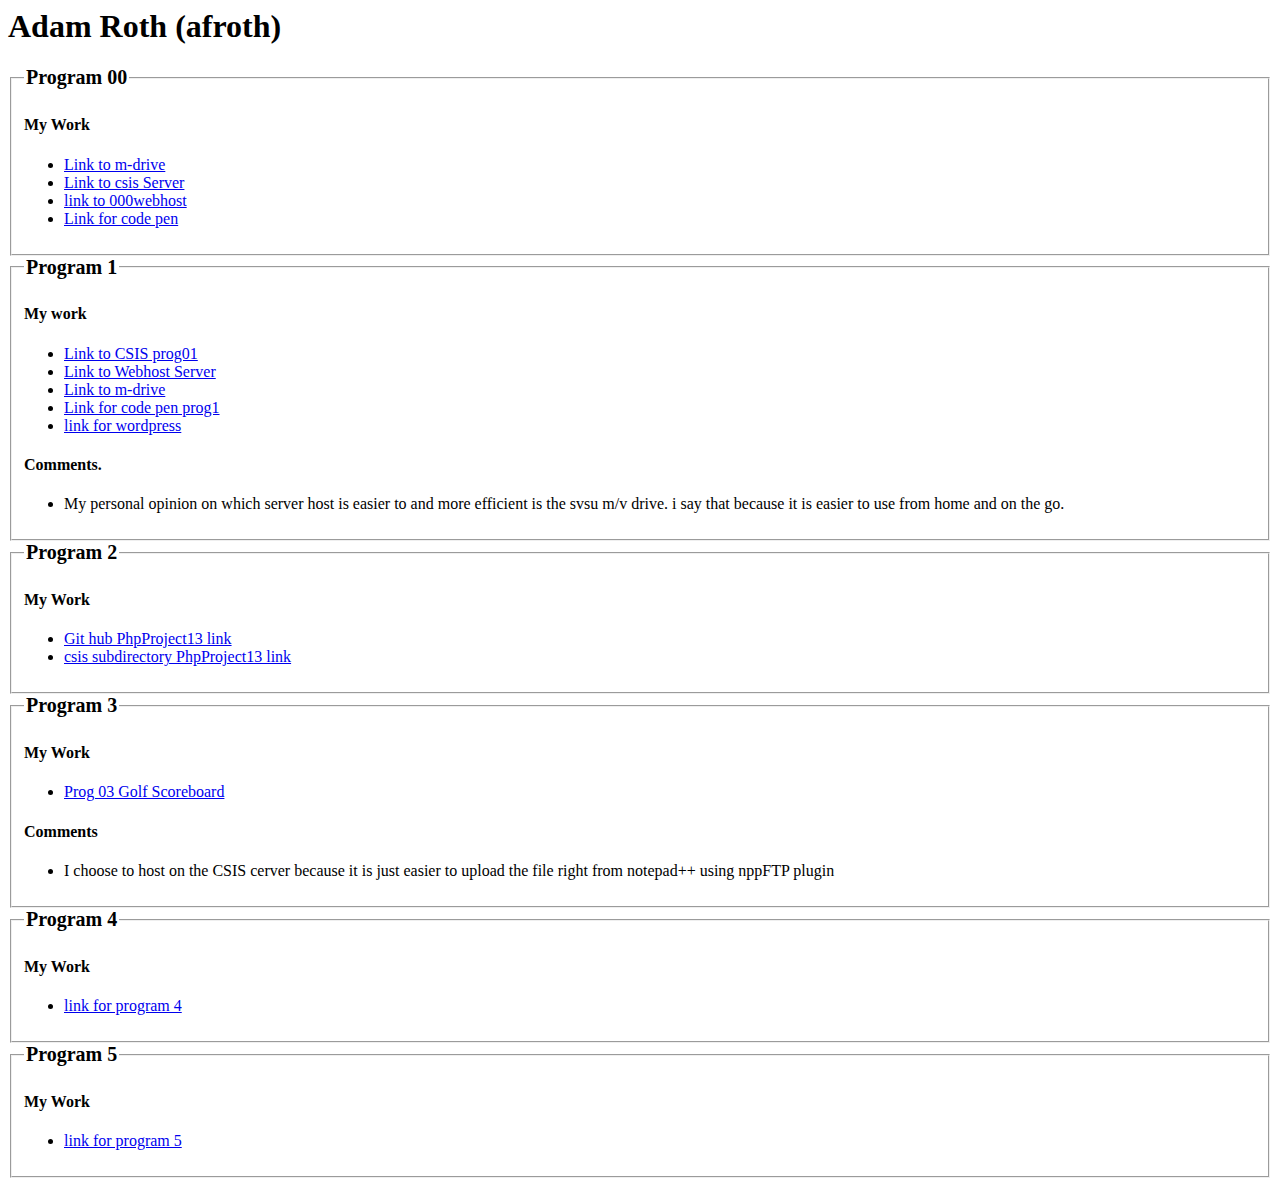
<file: index.html>
<html lang="en">
	<body>
		<link rel="stylesheet" type="text/css" href="index.css" />
		<header>
			<h1> Adam Roth (afroth) </h1>
		</header>
		
		<article>
			<fieldset>
				<legend>Program 00</legend>
				<section>
					<header>
						<h4>My Work<h4>
					</header>
					<ul>
						<li><a href="https://webp.svsu.edu/~afroth/cis255.html"> Link to m-drive</a></li>
						<li><a href="http://csis.svsu.edu/~afroth">Link to csis Server</a></li>
						<li><a href="https://afroth.000webhostapp.com/cis255.html">link to 000webhost</li>
						<li><a href="https://codepen.io/afroth/pen/aaaZLK">Link for code pen</a></li>
					</ul>
			
				</section>
			</fieldset>
		</article>

		<article>
			<fieldset>

				<legend> Program 1 </legend>

				<section>
					<header>
						<h4> My work</h4>
					</header>
					<ul>
						<li><a href="http://csis.svsu.edu/~afroth/prog01.html"> Link to CSIS prog01</a></li>
						<li><a href="https://afroth.000webhostapp.com/prog01.html"> Link to Webhost Server</a></li>
						<li><a href="https://webp.svsu.edu/~afroth/prog01.html"> Link to m-drive</li>
						<li><a href="https://codepen.io/afroth/pen/aaaZLK">Link for code pen prog1</a></li>
						<li><a href="https://cis255.wordpress.com/debt-settlement/"> link for wordpress</a></li>
					</ul>
				</section>

				<section>
					<h4>Comments.</h4>

					<ul>
						<li>
							My personal opinion on which server host is easier to and more efficient is the svsu m/v drive.
							i say that because it is easier to use from home and on the go.
						</li>
					</ul>					
				</section>
			</fieldset>
		</article>

		<article>
			<fieldset>
				<legend id="leg2"> Program 2 </legend>
				<section>
					<h4>My Work</h4>

					<ul>
						<li><a href="https://github.com/afroth/PhpProject13">Git hub PhpProject13 link</a></li>
						<li><a href="http://csis.svsu.edu/~afroth/PhpProject13/">csis subdirectory PhpProject13 link</a></li>
					</ul>
				</section>
			</fieldset>
		</article>

		<article>
			<fieldset>

				<legend id="leg3"> Program 3 </legend>

				<section>
					<h4>My Work</h4>
					<ul>
						<li><a href="http://csis.svsu.edu/~afroth/prog03/prog03.html">Prog 03 Golf Scoreboard</a></li>
					</ul>
				</section>

				<section>
					<h4> Comments</h4>

					<ul>
						<li>
							I choose to host on the CSIS cerver because it is just easier
							to upload the file right from notepad++ using nppFTP plugin
						</li>
					</ul>

				</section>
			</fieldset>
		</article>
		
		<article>
			<fieldset>

				<legend id="leg3"> Program 4 </legend>

				<section>
					<h4>My Work</h4>
					<ul>
						<li><a href="http://csis.svsu.edu/~afroth/prog4.html">link for program 4</a></li>
					</ul>
				</section>

			</fieldset>
		</article>
                
                <article>
			<fieldset>

				<legend id="leg3"> Program 5 </legend>

				<section>
					<h4>My Work</h4>
					<ul>
						<li><a href="https://afroth.github.io/prog05/prog5round2/public_html/index.html">link for program 5</a></li>
					</ul>
				</section>

			</fieldset>
		</article>

	</body>
</html>
</file>
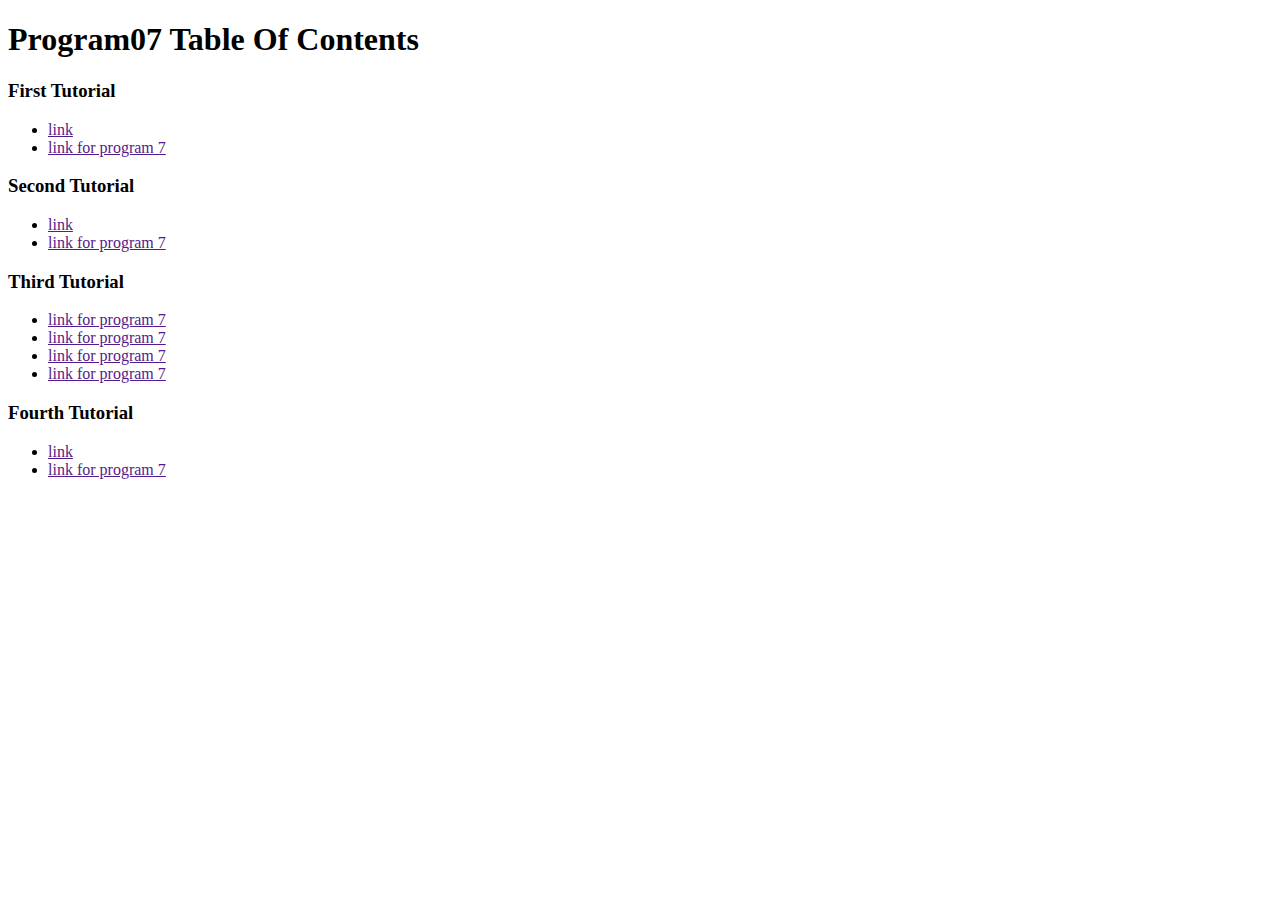
<file: prog07/index.html>
<!DOCTYPE html>
<!--
To change this license header, choose License Headers in Project Properties.
To change this template file, choose Tools | Templates
and open the template in the editor.
-->
<html lang="en">
	<body>
		<header>
			<h1> Program07 Table Of Contents </h1>
		</header>
		<article>
		
			<Section>
				<h3>First Tutorial</h3>
                                <ul>
                                    <li><a href="">link</a></li>
                                    <li><a href="">link for program 7</a></li>
                                </ul>
			</Section>
			
			<Section>
				<h3>Second Tutorial</h3>
				<ul>
                                    <li><a href="">link</a></li>
                                    <li><a href="">link for program 7</a></li>
                                </ul>
			</Section>
			
			<Section>
				<h3>Third Tutorial</h3>
                                <ul>
                                    <li><a href="">link for program 7</a></li>
                                    <li><a href="">link for program 7</a></li>
                                    <li><a href="">link for program 7</a></li>
                                    <li><a href="">link for program 7</a></li>
                                </ul>
			</Section>
			
			<Section>
				<h3>Fourth Tutorial</h3>
				<ul>
                                    <li><a href="">link</a></li>
                                    <li><a href="">link for program 7</a></li>
                                </ul>
			</Section>
			
		</article>	
	</body>
</html>
</file>
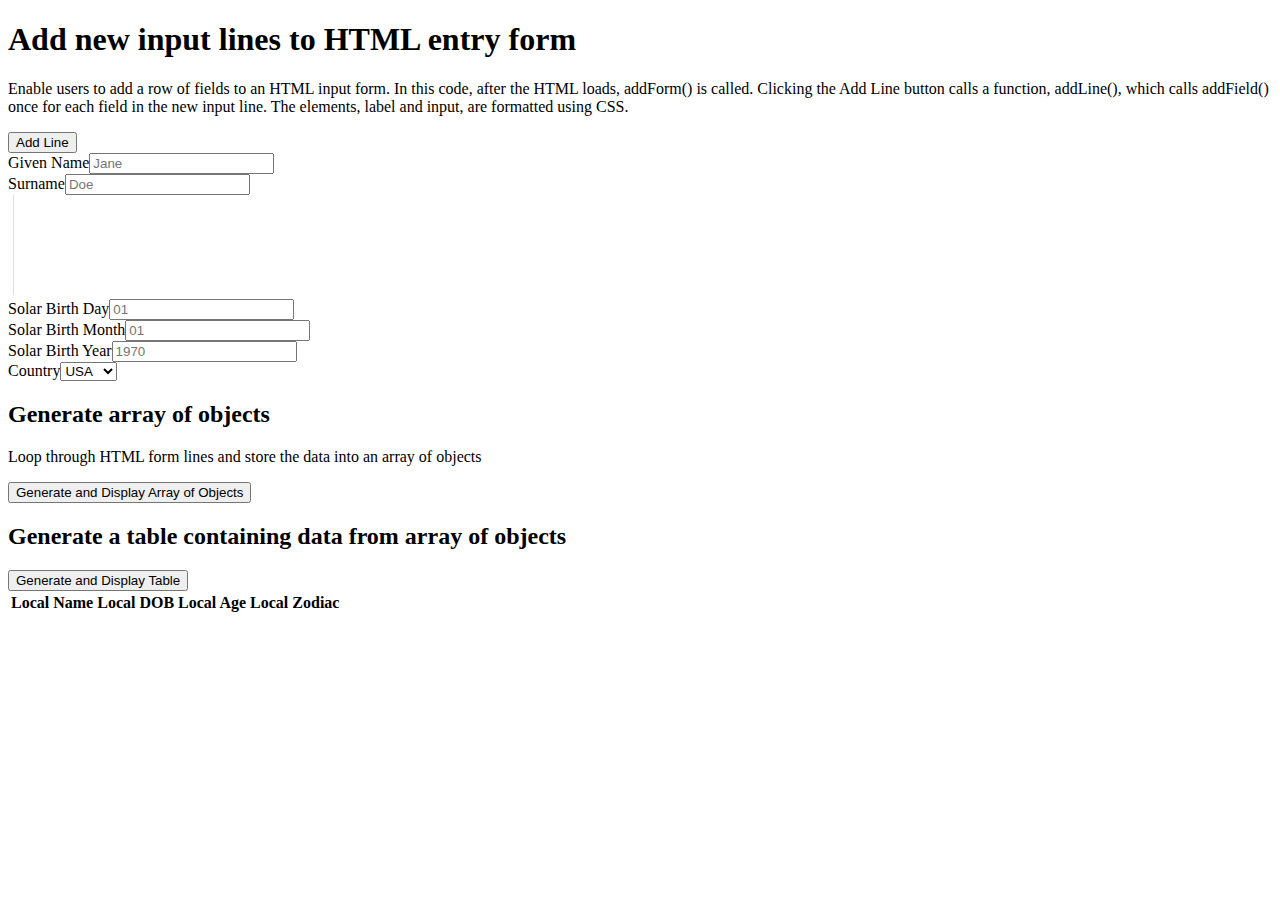
<file: prog6.html>
<!DOCTYPE html>
<html>

<head>
    <meta charset="utf-8" />
    <meta http-equiv="X-UA-Compatible" content="IE=edge">
    <title>Prog 4</title>
    <script
        src="https://code.jquery.com/jquery-3.3.1.min.js"
        integrity="sha256-FgpCb/KJQlLNfOu91ta32o/NMZxltwRo8QtmkMRdAu8="
        crossorigin="anonymous"></script>
    <!-- Include bootstrap 4 for styling -->
    <!--<script src="https://stackpath.bootstrapcdn.com/bootstrap/4.1.3/js/bootstrap.min.js" integrity="sha384-ChfqqxuZUCnJSK3+MXmPNIyE6ZbWh2IMqE241rYiqJxyMiZ6OW/JmZQ5stwEULTy" crossorigin="anonymous"></script>-->
    <link href="https://stackpath.bootstrapcdn.com/bootstrap/4.1.3/css/bootstrap.min.css" rel="stylesheet" integrity="sha384-MCw98/SFnGE8fJT3GXwEOngsV7Zt27NXFoaoApmYm81iuXoPkFOJwJ8ERdknLPMO"
        crossorigin="anonymous">
        

    <meta name="viewport" content="width=device-width, initial-scale=1">
    <style>
        .vert-divider {
            margin-left: 5px;
            margin-right: 5px;
            width: 1px;
            height: 100px;
            display: inline-block;
            background: #dedede;
        }
        #users-form{
            max-height: 400px;
            overflow-y: auto;
            overflow-x: hidden;
        }
    </style>
</head>

<body onload="addForm()">
    <div class="container">
        <h1>Add new input lines to HTML entry form</h1>
        <p>Enable users to add a row of fields to an HTML input form. In this
            code, after the HTML loads, addForm() is called. Clicking the Add Line
            button calls a function, addLine(), which calls addField() once for each
            field in the new input line. The elements, label and input, are
            formatted using CSS. </p>


        <button class="btn btn-primary" onclick="addRow()">Add Line</button>
        <div id="form-container" class="mb-4"></div>
        
        <h2>Generate array of objects</h2>
        <p>Loop through HTML form lines and store the data into an array of objects</p>
        <button class="btn btn-secondary" onclick="genObjectArray()">Generate and Display Array of Objects</button>
        <div id="object-display" class="mb-4"></div>

        <h2>Generate a table containing data from array of objects</h2>
        <button class="btn btn-primary" onclick="generateTable()">Generate and Display Table</button>
        <table class="table table-striped">
            <thead>
                <tr>
                    <th>Local Name</th>
                    <th>Local DOB</th>
                    <th>Local Age</th>
                    <th>Local Zodiac</th>
                </tr>
            </thead>
            <tbody id="output-table">

            </tbody>
        </table>
    </div>

    <script>
        var rowCount = 0
        var objects = []

        var zodiacUSA = [
            "Capricorn", "Aquarius", "Pisces", "Aries", "Taurus", "Gemini",
            "Cancer", "Leo", "Virgo", "Libra", "Scorpio", "Sagittarius"
        ]
        var zodiacChina = [
            "Monkey", "Rooster", "Dog", "Pig", "Rat", "Ox",
            "Tiger", "Rabbit", "Dragon", "Snake", "Horse", "Goat"
        ]


        function addForm() {
            var form = $("#form-container").append($("<form></form>").attr("id", "users-form"))
            addRow()
        }



        function addRow() {

            var form = $("#users-form")

            /* Modularize field creation since it's all basically the same */
            function genField(label, name, type, placeholder) {
                var cell = $("<div></div>").addClass("col")
                $("<label></label>").text(label).attr("for", name).appendTo(cell)
                $("<input>")
                    .addClass("form-control")
                    .attr({
                        type: "text",
                        id: name,
                        name: name,
                        placeholder: placeholder
                    })
                    .appendTo(cell)
                return cell
            }

            function genSelect(label, name, items) {
                var cell = $("<div></div>").addClass("col")
                $("<label></label>")
                    .text(label)
                    .attr("for", name)
                    .appendTo(cell)
                let select = $("<select></select>")
                    .addClass("form-control")
                    .attr("id", name)
                    .appendTo(cell)

                for (var i = 0; i < items.length; i += 1) {
                    $("<option></option>")
                        .text(items[i].text)
                        .attr("value", items[i].value)
                        .appendTo(select)
                }
                return cell
            }

            var row = $("<div></div>")
                .addClass("form-row")
                .attr("id", "form-row-" + rowCount)

            row.append(genField("Given Name", "fname" + rowCount, "text", "Jane"))
            row.append(genField("Surname", "sname" + rowCount, "text", "Doe"))

            $("<div></div>").addClass("vert-divider").appendTo(row)

            row.append(genField("Solar Birth Day", "birthday" + rowCount, "number", "01"))
            row.append(genField("Solar Birth Month", "birthmonth" + rowCount, "number", "01"))
            row.append(genField("Solar Birth Year", "birthyear" + rowCount, "number", "1970"))

            row.append(genSelect("Country", "country" + rowCount, [
                { value: "USA", text: "USA" },
                { value: "China", text: "China" }
            ]))
            form.append(row)
            rowCount += 1
        }

        function genObjectArray() {
            // Reset the objects array
            objects = []

            for (var i = 0; i < rowCount; i += 1) {

                // Get values
                let fName = $("#fname" + i).val()
                let sName = $("#sname" + i).val()
                let birthday = $("#birthday" + i).val()
                let birthmonth = $("#birthmonth" + i).val()
                let birthyear = $("#birthyear" + i).val()
                let country = $("#country" + i).val()

                // Push into array
                let obj = {
                    name: fName,
                    surname: sName,
                    birthDay: birthday,
                    birthMonth: birthmonth,
                    birthYear: birthyear,
                    country: country
                }
                objects.push(obj)
            }

            // Output
            let display = $("#object-display").html(displayObjects())
            console.log(objects)

        }

        function displayObjects() {
            let text = ""
            for (var i = 0; i < objects.length; i += 1) {
                let obj = objects[i]
                let output = "" + i + ". " + JSON.stringify(obj) + " .. calculateZodiac() == "
                    + calculateZodiac(obj.birthMonth, obj.birthDay, obj.birthYear, obj.country)
                    + " .. localizeDate() == " + localizeDate(obj.birthMonth, obj.birthDay, obj.birthYear, obj.country)
                    + " .. solarAge() == " + solarAge(obj.birthMonth, obj.birthDay, obj.birthYear, obj.country) + "<br/>"
                text += output
            }
            return text
        }

        function calculateZodiac(month, day, year, country) {
            month = parseInt(month)
            day = parseInt(day)
            year = parseInt(year)
            if (country == "USA") {
                switch (month) {
                    case 1:
                        if (day < 20)
                            return zodiacUSA[0]
                        return zodiacUSA[1]
                    case 2:
                        if (day < 19)
                            return zodiacUSA[1]
                        return zodiacUSA[2]
                    case 3:
                        if (day < 21)
                            return zodiacUSA[2]
                        return zodiacUSA[3]
                    case 4:
                        if (day < 20)
                            return zodiacUSA[3]
                        return zodiacUSA[4]
                    case 5:
                        if (day < 20)
                            return zodiacUSA[4]
                        return zodiacUSA[5]
                    case 6:
                        if (day < 20)
                            return zodiacUSA[5]
                        return zodiacUSA[6]
                    case 7:
                        if (day < 20)
                            return zodiacUSA[6]
                        return zodiacUSA[7]
                    case 8:
                        if (day < 20)
                            return zodiacUSA[7]
                        return zodiacUSA[8]
                    case 9:
                        if (day < 20)
                            return zodiacUSA[8]
                        return zodiacUSA[9]
                    case 10:
                        if (day < 20)
                            return zodiacUSA[9]
                        return zodiacUSA[10]
                    case 11:
                        if (day < 20)
                            return zodiacUSA[10]
                        return zodiacUSA[11]
                    case 12:
                        if (day < 20)
                            return zodiacUSA[11]
                        return zodiacUSA[0]
                }
            } else {
                return zodiacChina[year % 12]
            }
        }

        function solarAge(month, day, year, country) {
            month = parseInt(month)
            day = parseInt(day)
            year = parseInt(year)
            let now = Date.now()
            let birthday = new Date(year, month - 1, day)
            let difference = new Date(now - birthday)

            console.log(difference.getYear() - 70)
            if (country == "USA") {

                return difference.getYear() - 70
            }
            return difference.getYear() - 70 + 1
        }

        function localizeDate(month, day, year, country) {
            month = ("0" + month).slice(-2)
            day = ("0" + day).slice(-2)
            year = ("000" + year).slice(-4)
            if (country == "USA") {
                return month + "-" + day + "-" + year
            } else {
                return year + "-" + month + "-" + day
            }
        }

        function generateTable() {

            function createRow(obj) {
                let row = $("<tr></tr>")

                $("<td></td>").text(obj.name + " " + obj.surname).appendTo(row)
                $("<td></td>").text(localizeDate(obj.birthMonth, obj.birthDay, obj.birthYear, obj.country)).appendTo(row)
                $("<td></td>").text(solarAge(obj.birthMonth, obj.birthDay, obj.birthYear, obj.country)).appendTo(row)
                $("<td></td>").text(calculateZodiac(obj.birthMonth, obj.birthDay, obj.birthYear, obj.country)).appendTo(row)
                return row
            }

            let tbody = $("#output-table").html("")

            $.each(objects, function(key, value){
                createRow(value).appendTo(tbody)
            })
        }
    </script>
</body>

</html>
</file>
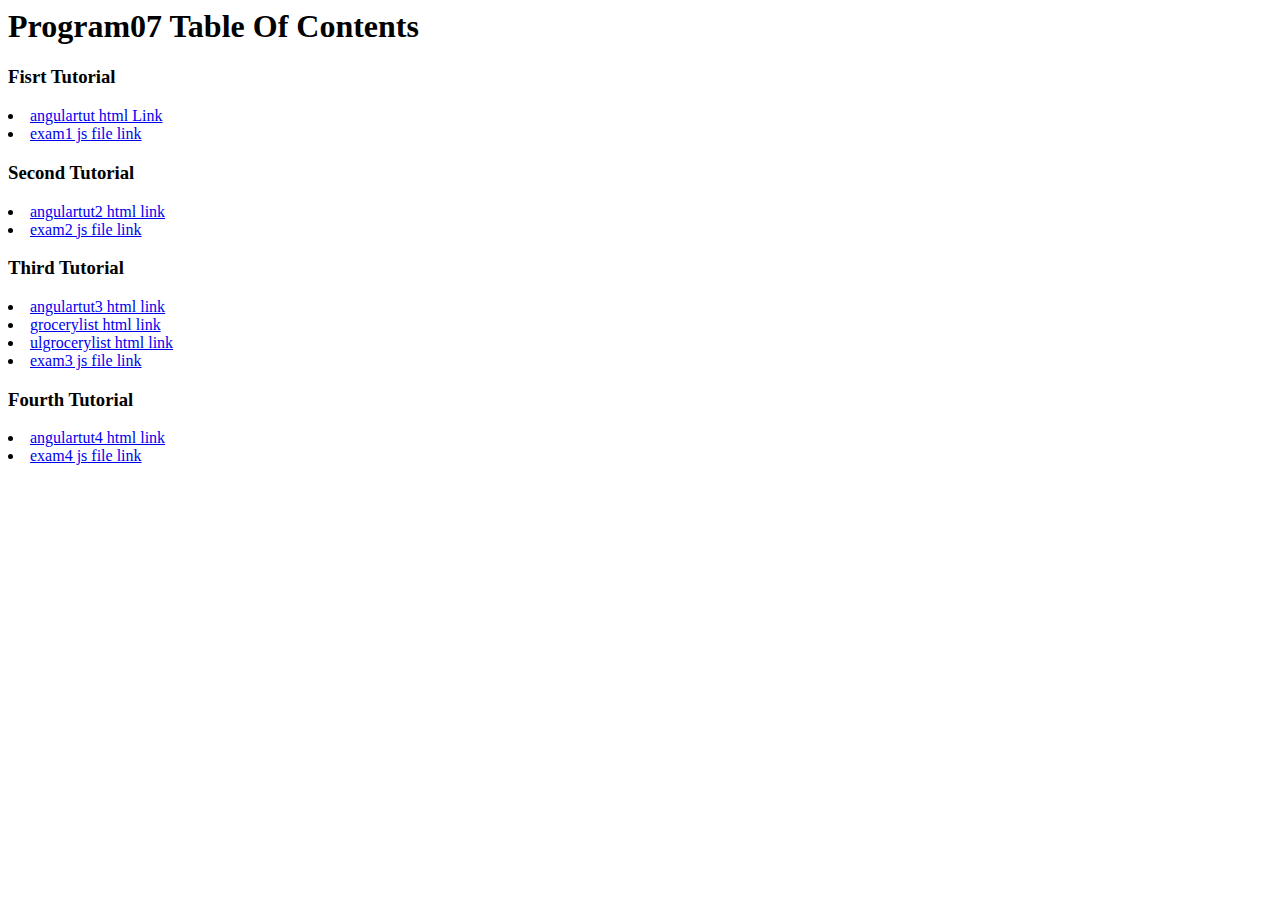
<file: TableOfContents.html>
<html lang="en">
	<body>
		<header>
			<h1> Program07 Table Of Contents </h>
		</header>
		<article>
		
			<Section>
				<h3>Fisrt Tutorial</h3>
				<li><a href="https://afroth.github.io/cis255--pages/prog07/angulartut.html">angulartut html Link</a></li>
				<li><a href="https://afroth.github.io/cis255--pages/prog07/js/exam1.js">exam1 js file link</a></li>
			</Section>
			
			<Section>
				<h3>Second Tutorial</h3>
				<li><a href="https://afroth.github.io/cis255--pages/prog07/angulartut2.html">angulartut2 html link</a></li>
				<li><a href="https://afroth.github.io/cis255--pages/prog07/js/exam2.js">exam2 js file link</a></li>
			</Section>
			
			<Section>
				<h3>Third Tutorial</h3>
				<li><a href="https://afroth.github.io/cis255--pages/prog07/angulartut3.html">angulartut3 html link</a></li>
				<li><a href="https://afroth.github.io/cis255--pages/prog07/grocerylist.html">grocerylist html link</a></li>
				<li><a href="https://afroth.github.io/cis255--pages/prog07/ulgrocerylist.html">ulgrocerylist html link</a></li>
				<li><a href="https://afroth.github.io/cis255--pages/prog07/js/exam3.js">exam3 js file link</a></li>
			</Section>
			
			<Section>
				<h3>Fourth Tutorial</h3>
				<li><a href="https://afroth.github.io/cis255--pages/prog07/angulartut4.html">angulartut4 html link</a></li>
				<li><a href="https://afroth.github.io/cis255--pages/prog07/js/exam4.js">exam4 js file link</a></li>
			</Section>
			
		</article>	
	</body>
</html>
</file>
<file: index.css>
legend {font-weight: bold; font-size: 20px;}
</file>
